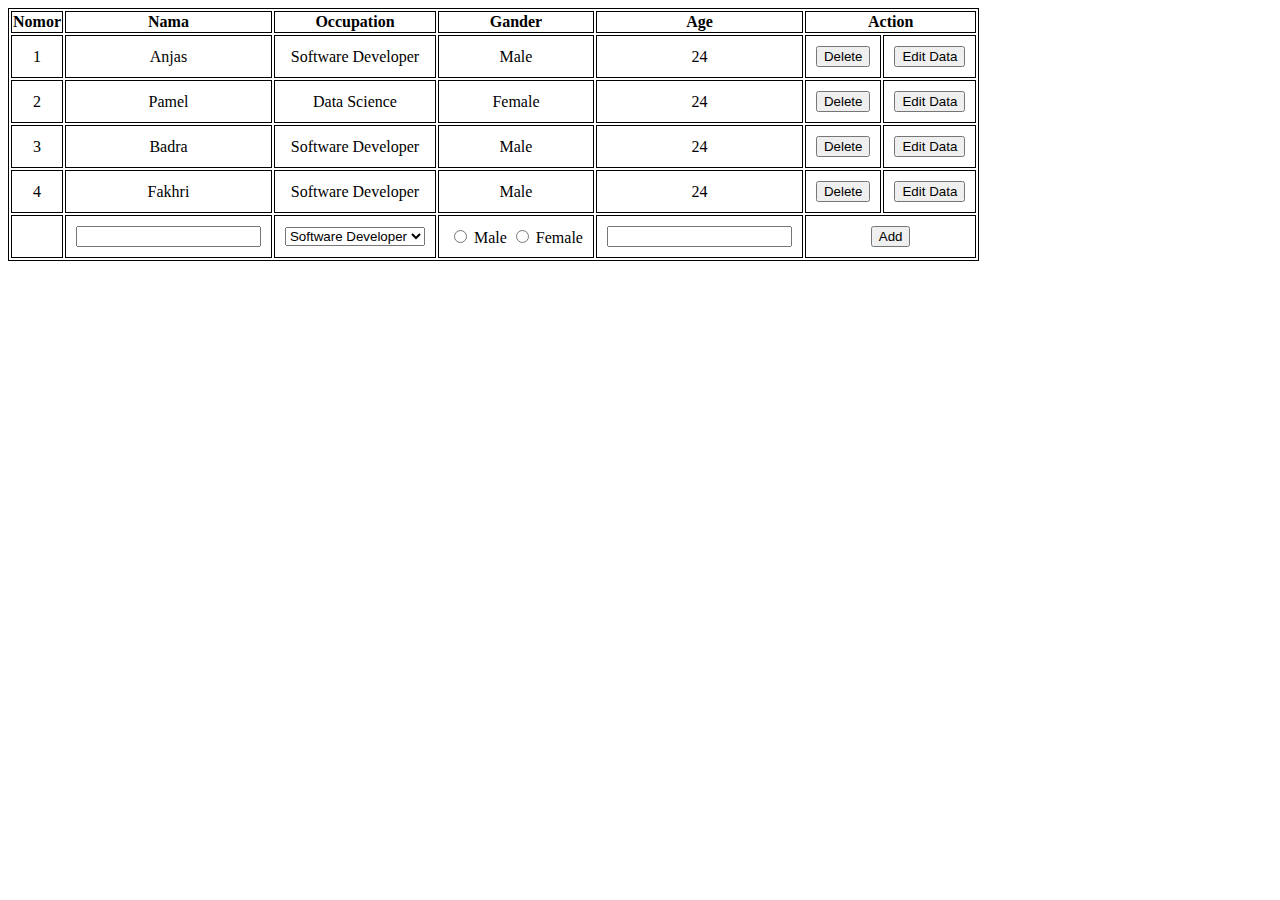
<file: D-8/index.html>
<!DOCTYPE html>
<html lang="en">
  <head>
    <meta charset="UTF-8" />
    <meta http-equiv="X-UA-Compatible" content="IE=edge" />
    <meta name="viewport" content="width=device-width, initial-scale=1.0" />
    <title>Table Occupation</title>

    <style>
      table,
      tr,
      th,
      td {
        border: 1px solid black;
        text-align: center;
      }

      td {
        padding: 10px;
      }
    </style>
  </head>
  <body>
    <table>
      <thead>
        <tr>
          <th>Nomor</th>
          <th>Nama</th>
          <th>Occupation</th>
          <th>Gander</th>
          <th>Age</th>
          <th colspan="2">Action</th>
        </tr>
      </thead>

      <tbody>
        <!-- <tr>
          <td>1</td>
          <td>Anjas</td>
          <td>Software Developer</td>
          <td>Male</td>
          <td>24</td>
          <td><button onclick="deleteData()">Delete</button></td>
        </tr> -->
      </tbody>

      <tfoot>
        <tr>
          <td></td>
          <td><input type="text" name="" id="tbName" /></td>
          <td>
            <select id="tbOcc">
              <option value="Software Developer">Software Developer</option>
              <option value="Data Science">Data Science</option>
              <option value="Chef">Chef</option>
            </select>
          </td>
          <td>
            <input name="gender" type="radio" id="tbGender1" value="Male" />
            <label for="Male">Male</label>
            <input name="gender" type="radio" id="tbGender2" value="Female" />
            <label for="Female">Female</label>
          </td>
          <td><input type="number" name="" id="tbAge" /></td>
          <td colspan="2"><button onclick="addData()">Add</button></td>
        </tr>
      </tfoot>
    </table>

    <script>
      class person {
        constructor(name, occ, gender, age) {
          this.name = name;
          this.occ = occ;
          this.gender = gender;
          this.age = age;
        }
      }

      const dataPerson = [
        new person("Anjas", "Software Developer", "Male", 24),
        new person("Pamel", "Data Science", "Female", 24),
        new person("Badra", "Software Developer", "Male", 24),
        new person("Fakhri", "Software Developer", "Male", 24),
      ];

      function deleteData(index) {
        dataPerson.splice(index, 1);
        renderData();
      }

      function addData() {
        let name = document.getElementById("tbName").value;
        let occ = document.getElementById("tbOcc").value;
        let age = parseInt(document.getElementById("tbAge").value);
        let gender = "";
        if (document.getElementById("tbGender1").checked) {
          gender = document.getElementById("tbGender1").value;
        } else {
          gender = document.getElementById("tbGender2").value;
        }

        let newPerson = new person(name, occ, gender, age);
        dataPerson.push(newPerson);
        renderData();
      }

      function saveEdit(indexEdit){
        let name = document.getElementById("editName").value
        let occ = document.getElementById("editOcc").value
        let age = document.getElementById("editAge").value
        let gender = "";
        if (document.getElementById("editGender1").checked) {
          gender = document.getElementById("editGender1").value;
        } else {
          gender = document.getElementById("editGender2").value;
        }

        dataPerson[indexEdit].name = name        
        dataPerson[indexEdit].occ = occ        
        dataPerson[indexEdit].age = age        
        dataPerson[indexEdit].gender = gender  
        
        renderData()
      }

      function renderData(indexEdit) {
        let strTemp = "";
        dataPerson.forEach((val, index) => {
          if(indexEdit == index ){
            strTemp +=`
            <tr>
              <td></td>
              <td><input type="text" name="" id="editName" value =${val.name} /></td>
              <td>
                <select id="editOcc">
                  <option ${val.occ == "Software Developer"? "selected": ""} value="Software Developer">Software Developer</option>
                  <option ${val.occ == "Data Science"? "selected": ""} value="Data Science">Data Science</option>
                  <option ${val.occ == "Chef"? "selceted": ""} value="Chef">Chef</option>
                </select>
              </td>
              <td>
                <input ${val.gender == "Male"? "checked" : ""} name="editGender" type="radio" id="editGender1" value="Male">
                <label for="Male">Male</label>
                <input ${val.gender == "Female"? "checked" : ""} name="editGender" type="radio" id="editGender2" value="Female">
                <label for="Female">Female</label>
              </td>
              <td><input type="number" name="" id="editAge" value = ${val.age}></td>
              <td><button onclick="renderData()">Cancel</button></td>
              <td><button onclick="saveEdit(${index})">Save</button></td>
            </tr>
            `
          } else {
            strTemp += `
                <tr>
                    <td>${index + 1}</td>
                    <td>${val.name}</td>
                    <td>${val.occ}</td>
                    <td>${val.gender}</td>
                    <td>${val.age}</td>
                    <td><button onclick="deleteData(${index})">Delete</button></td>
                    <td><button onclick="renderData(${index})">Edit Data</button></td>
                </tr>
                `;
          }
        });
        document.getElementsByTagName(`tbody`)[0].innerHTML = strTemp;
      }
      renderData();
    </script>
  </body>
</html>
</file>
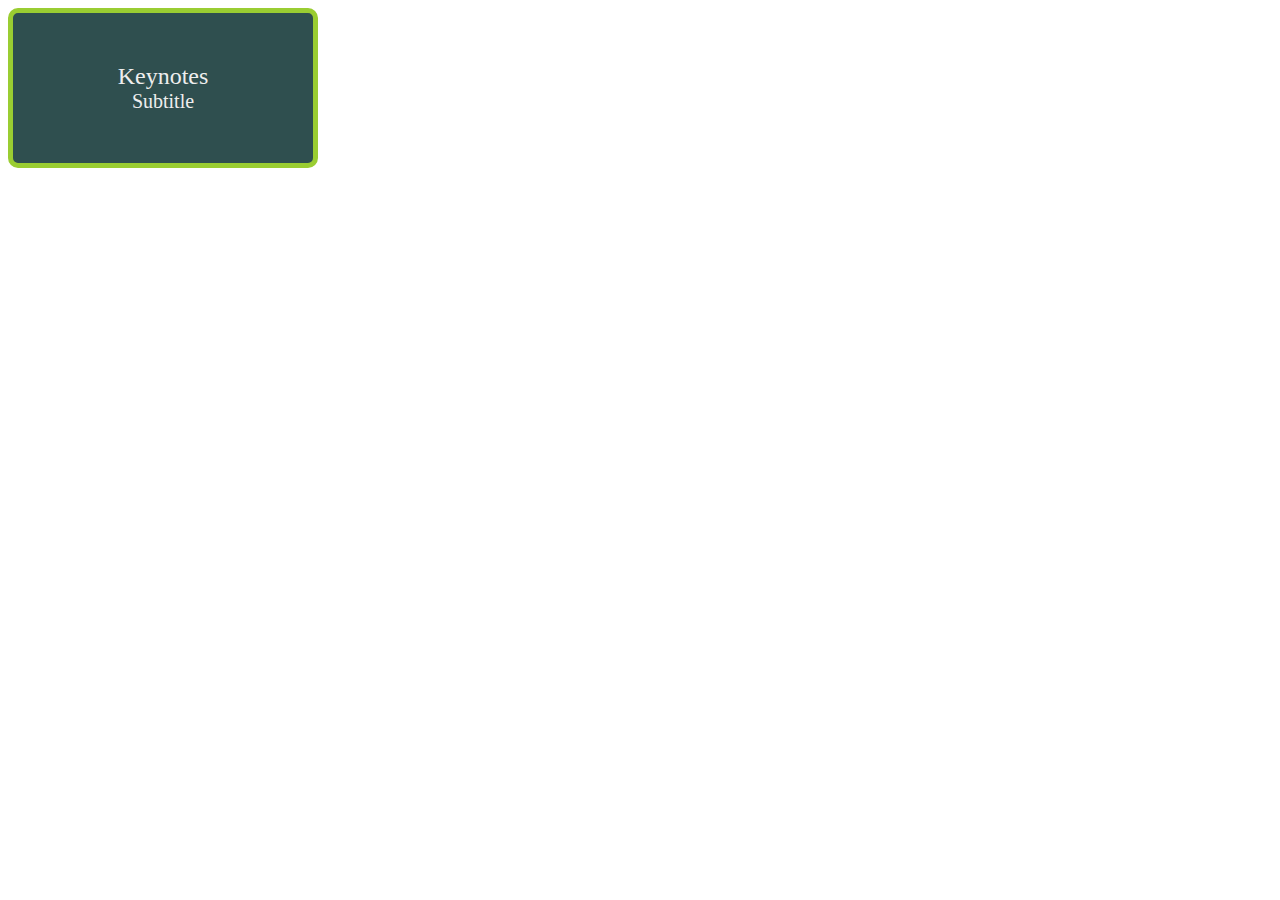
<file: Module 2 [Frontend]/D-1/HTML/index.html>
<!DOCTYPE html>
<html lang="en">
<head>
    <meta charset="UTF-8">
    <meta http-equiv="X-UA-Compatible" content="IE=edge">
    <meta name="viewport" content="width=device-width, initial-scale=1.0">
    <title>Day-1 Frontend</title>
    <link rel="stylesheet" href="../css/style.css">
</head>
<body>
    <div class="button-card">
        <div class="button-card-title">
            Keynotes
        </div>
        <div class="button-card-subtitle">
            Subtitle
        </div>
    </div>
</body>
</html>
</file>
<file: Module 2 [Frontend]/D-1/css/style.css>
.button-card{
    width: 300px;
    height: 100px;
    background-color: darkslategray;
    border-radius: 10px;
    text-align: center;
    padding-top :50px;
    cursor: pointer;
    border: 5px solid yellowgreen;
}

.button-card-title{
    color: #eee;
    font-size: 24px;
}

.button-card-subtitle{
    color: #eee;
    font-size: 20px;
}

.button-card:hover{
    background-color: yellowgreen;
    border: solid 5px darkslategray;
    text-transform: uppercase;
}

.button-card:active{
    background-color: slategrey;
}

.button-card-title:hover{
    color: darkslategray;
}

.button-card-subtitle:hover{
    color: darkslategray;
}
</file>
